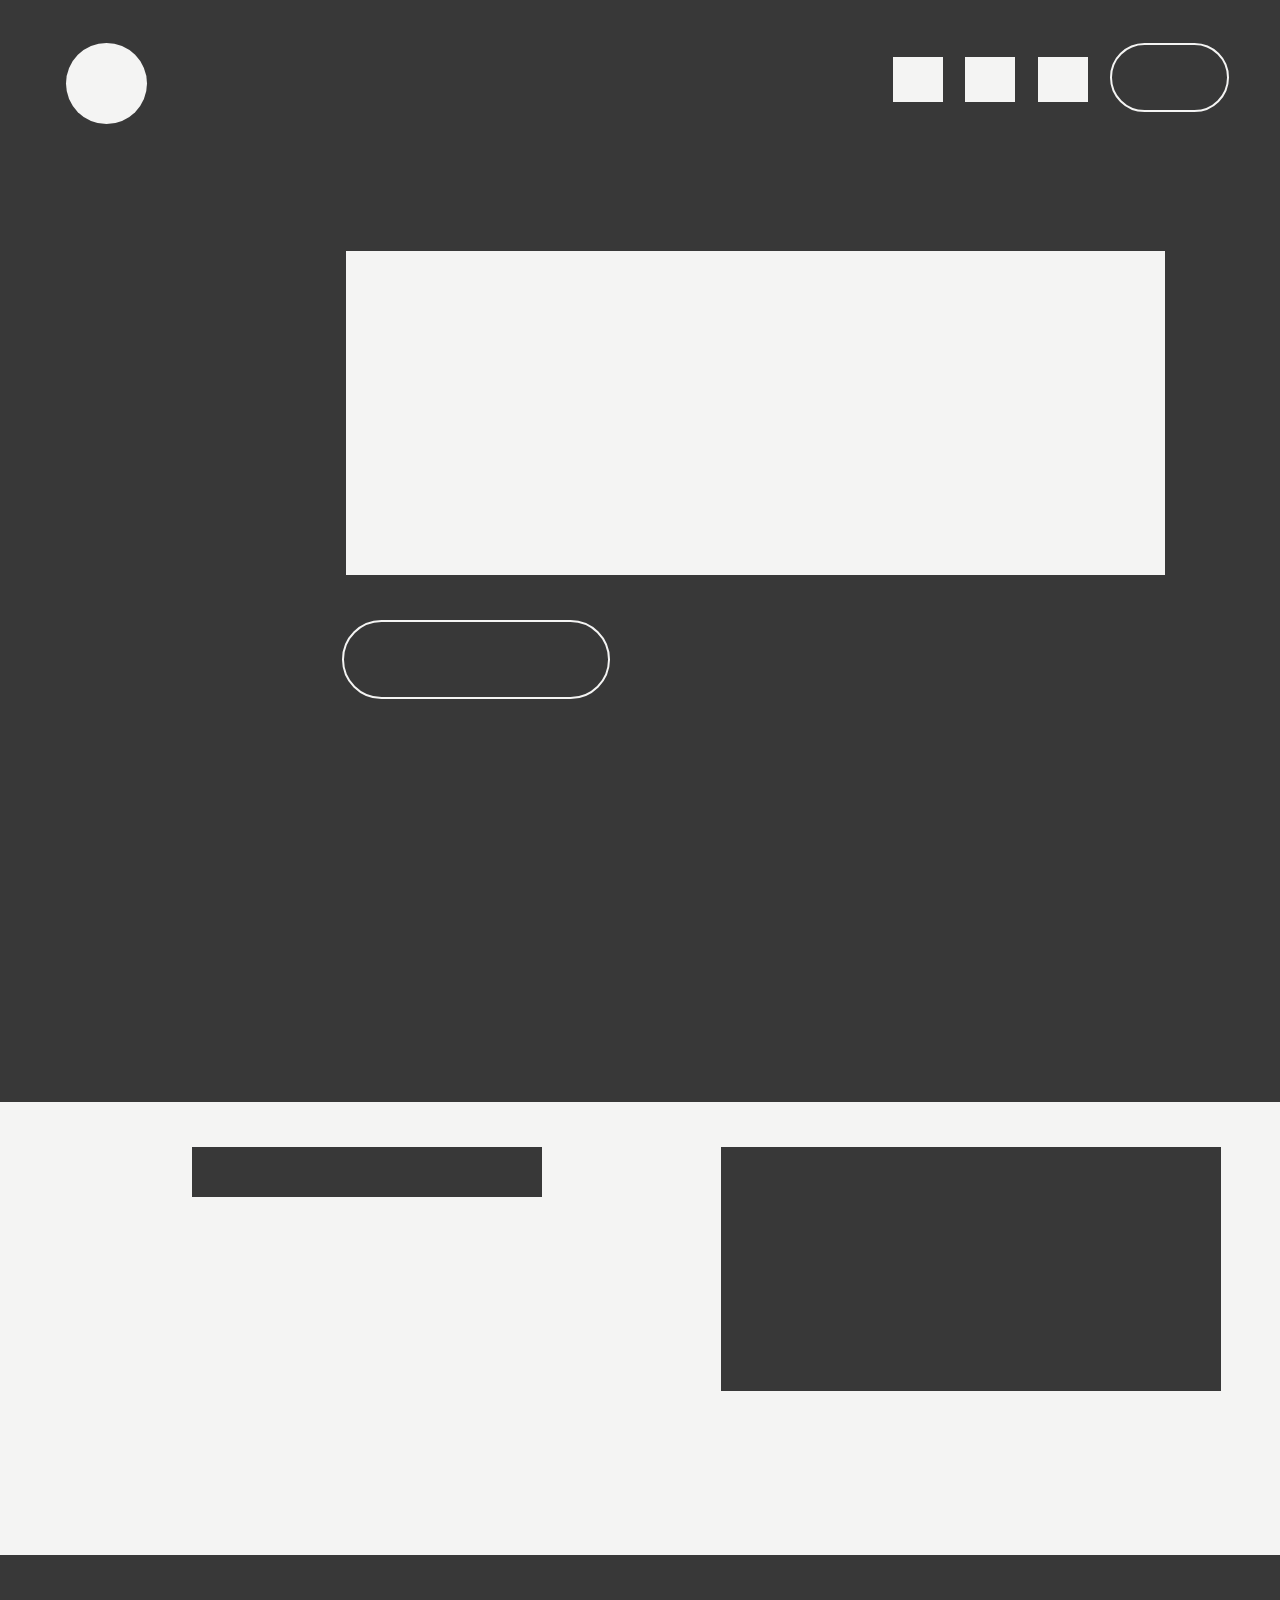
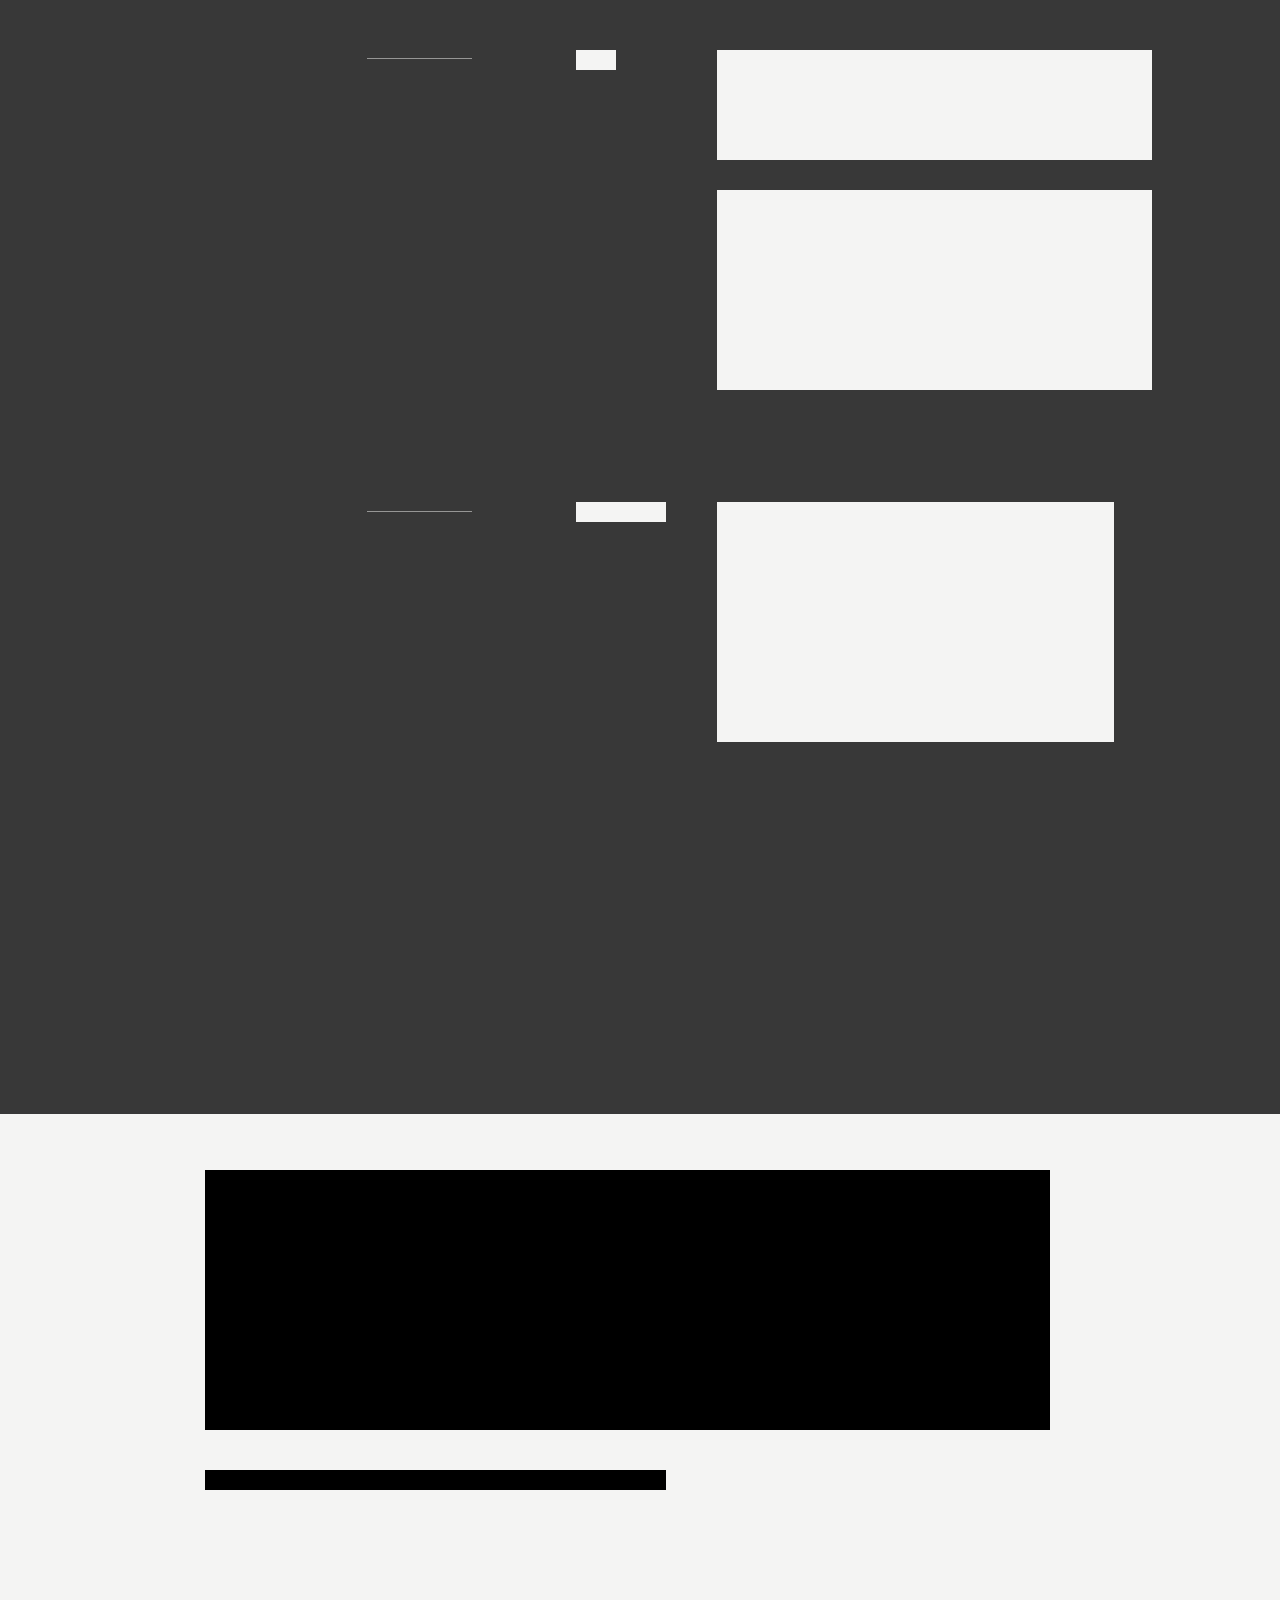
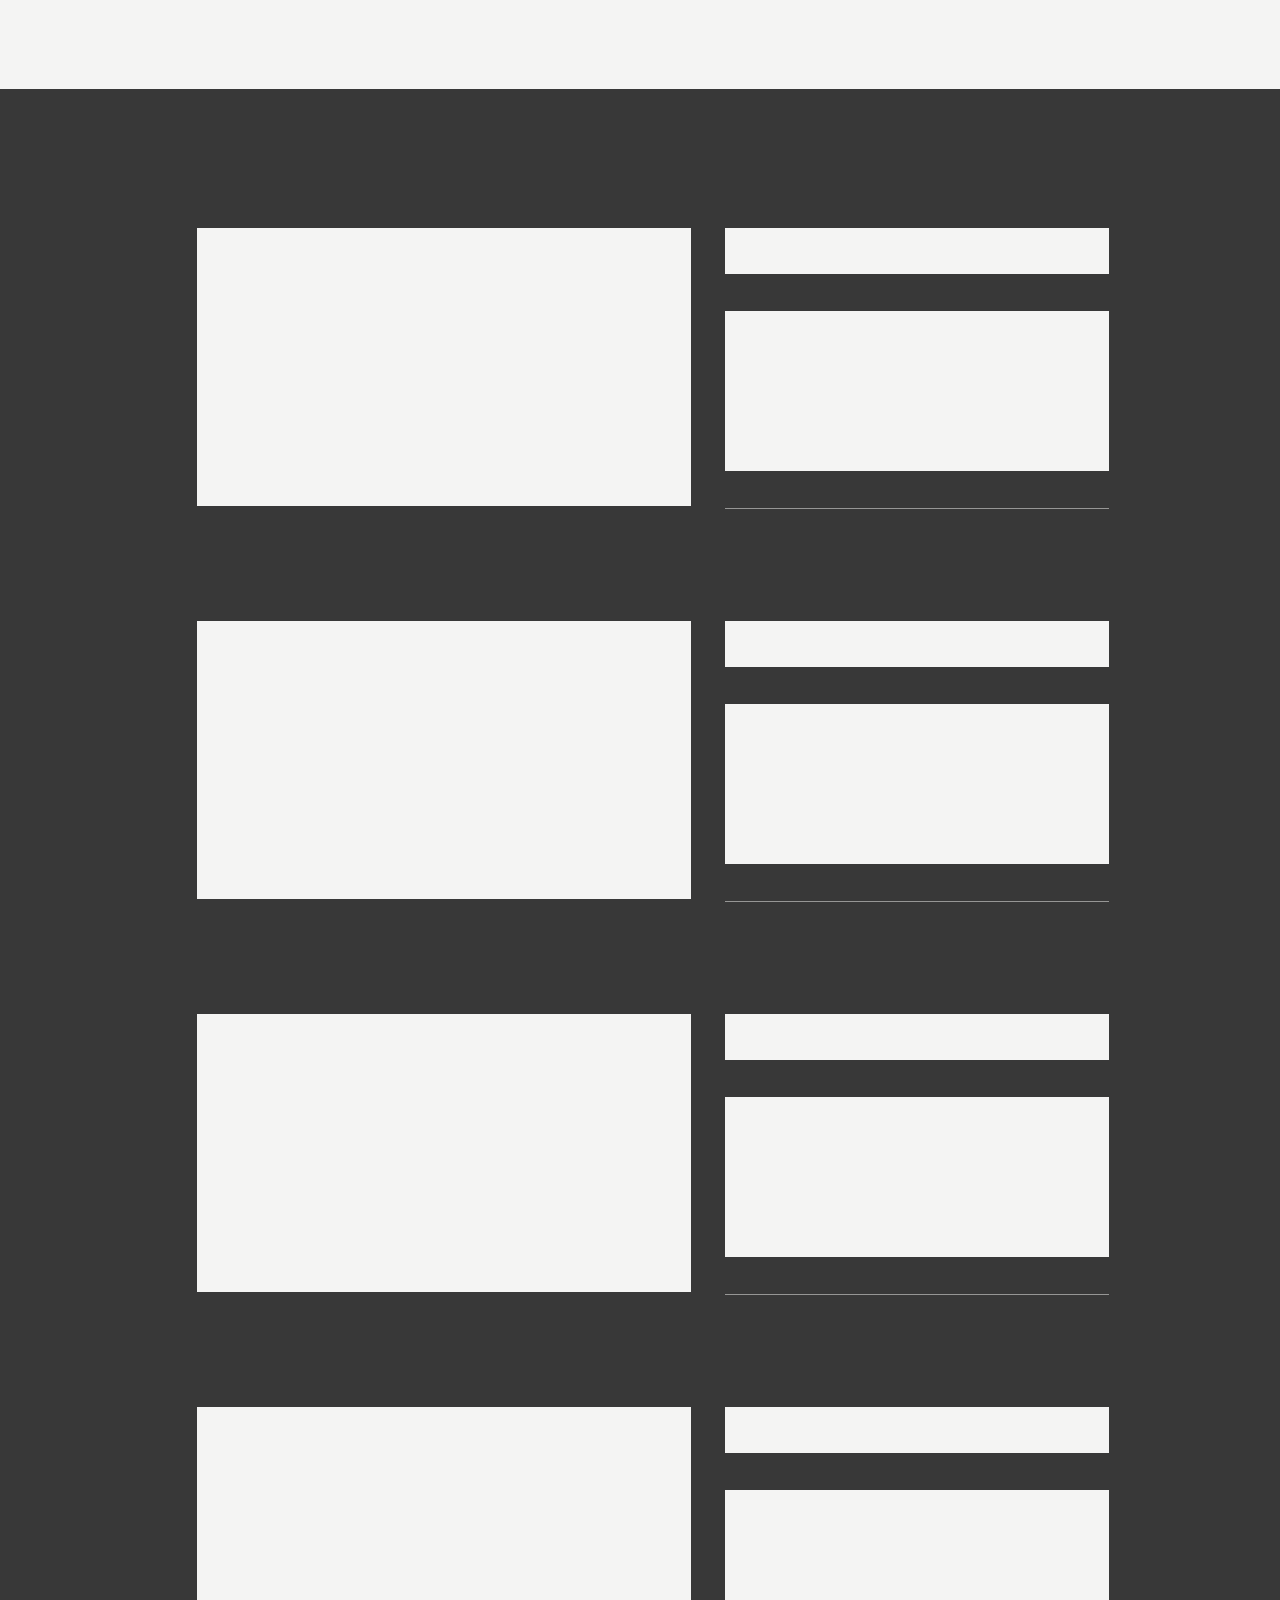
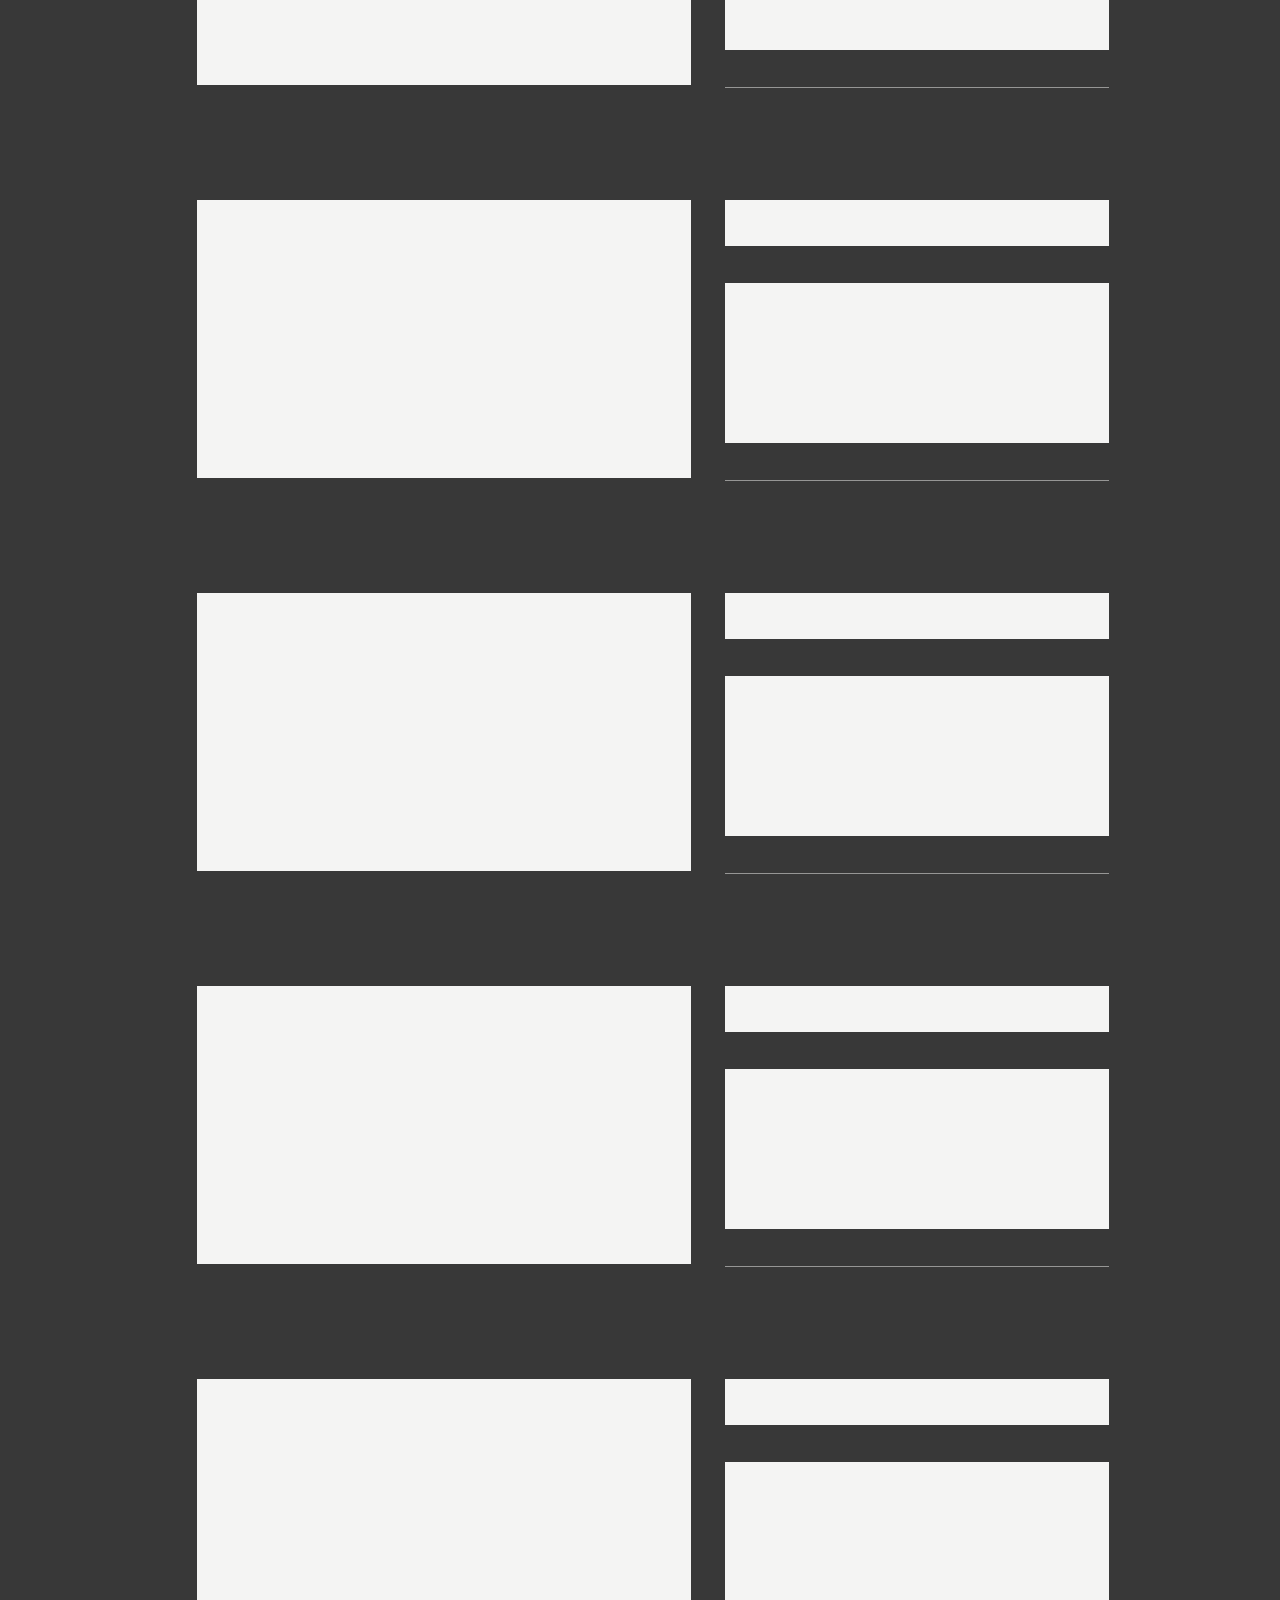
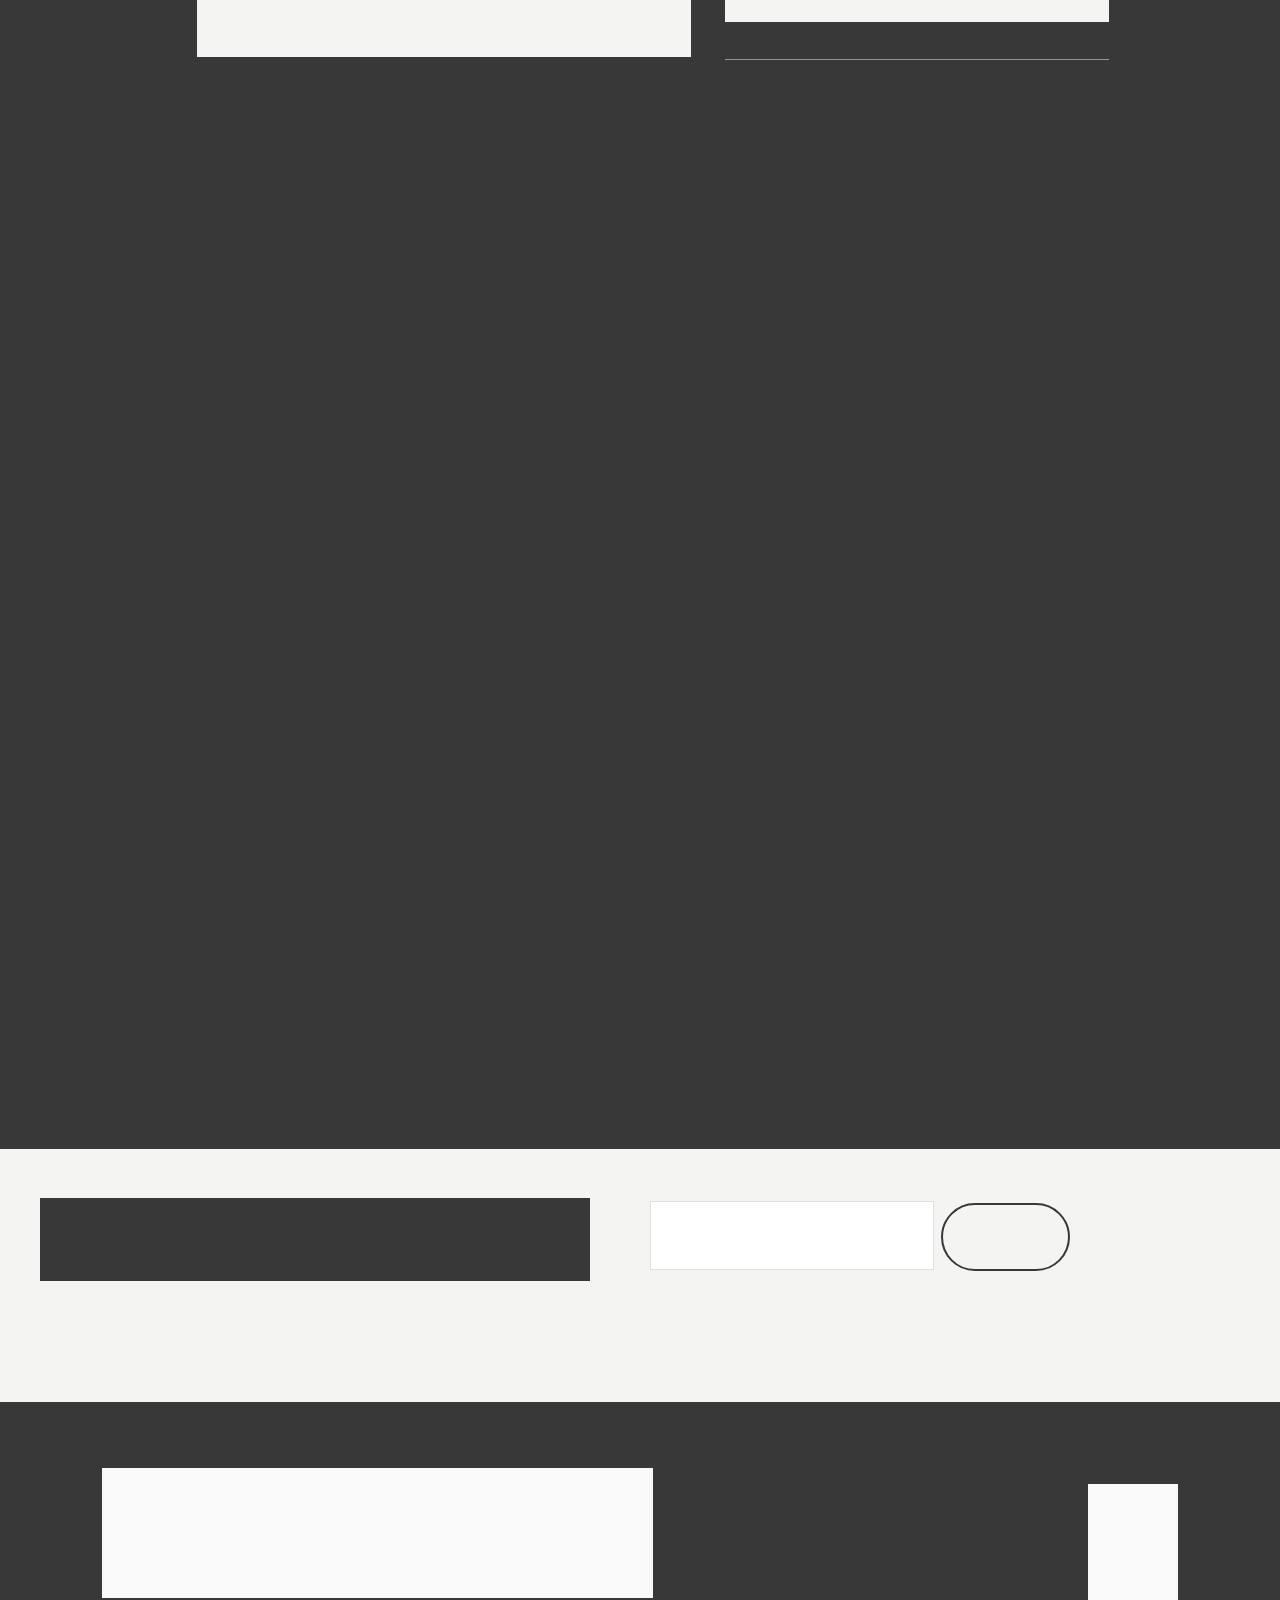
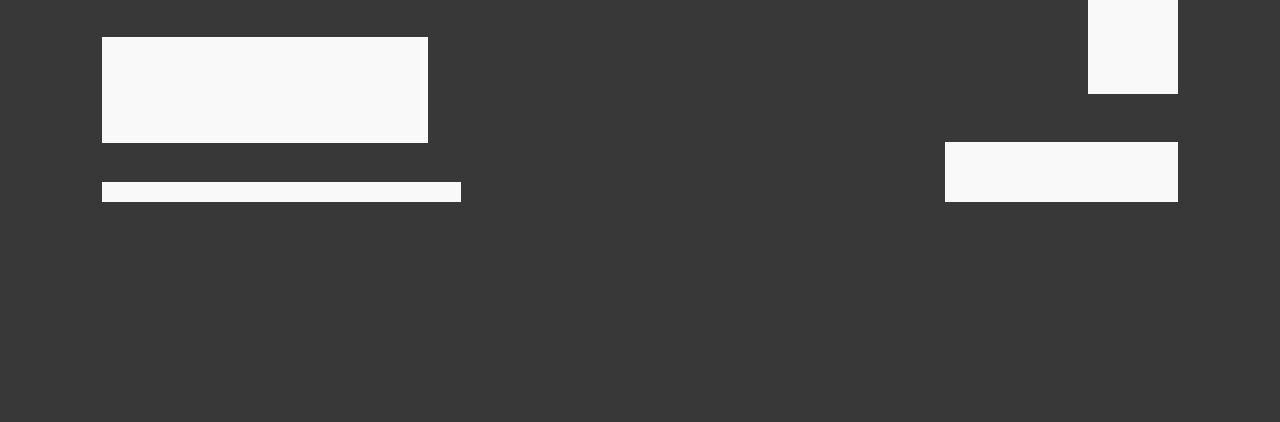
<file: index.html>
<!DOCTYPE html>
<html lang="en">
<head>
    <meta charset="UTF-8">
    <meta http-equiv="X-UA-Compatible" content="IE=edge">
    <meta name="viewport" content="width=device-width, initial-scale=1.0">
    <title>Layouts</title>
    <link rel="stylesheet" href="/css/style.css">
</head>
<body>
    <div class="first-container">
        <header>
        <div id="logo"></div>
        <nav>
            <a href="/team_page.html">
                <div class="team_button"></div>
            </a>
            <div class="nav_button"></div>
            <div class="nav_button"></div>
            <div class="nav_button"></div>
        </nav>
        </header>
        <div class="hero_text"></div>
        <div class="cta"></div>
    </div>
    <div class="second-container">
        <div class="question"></div>
        <div class="paragraph1"></div>
    </div>
    <div class="third-container">
        <div class="line"></div>
        <div class="line" id="line2"></div>
        <div class="text_slide3"></div>
        <div class="text_slide3" id="text2_slide3"></div>
        <div class="paragraph2"></div>
        <div class="paragraph2"></div>
        <div class="paragraph2"></div>
    </div>
    <div class="fourth-container">
        <div class="paragraph3"></div>
        <div class="paragraph3"></div>
    </div>
    <div class="fifth-container">
        <div class="img-text">
            <div class="img"></div>
            <div class="text-container">
                <div class="work-title"></div>    
                <div class="work-desc"></div>  
                <div class="work-divider"></div> 
            </div>
        </div>
        <div class="img-text">
            <div class="img"></div>
            <div class="text-container">
                <div class="work-title"></div>    
                <div class="work-desc"></div>  
                <div class="work-divider"></div> 
            </div>
        </div>
        <div class="img-text">
            <div class="img"></div>
            <div class="text-container">
                <div class="work-title"></div>    
                <div class="work-desc"></div>  
                <div class="work-divider"></div> 
            </div>
        </div>
        <div class="img-text">
            <div class="img"></div>
            <div class="text-container">
                <div class="work-title"></div>    
                <div class="work-desc"></div>  
                <div class="work-divider"></div> 
            </div>
        </div>
        <div class="img-text">
            <div class="img"></div>
            <div class="text-container">
                <div class="work-title"></div>    
                <div class="work-desc"></div>  
                <div class="work-divider"></div> 
            </div>
        </div>
        <div class="img-text">
            <div class="img"></div>
            <div class="text-container">
                <div class="work-title"></div>    
                <div class="work-desc"></div>  
                <div class="work-divider"></div> 
            </div>
        </div>
        <div class="img-text">
            <div class="img"></div>
            <div class="text-container">
                <div class="work-title"></div>    
                <div class="work-desc"></div>  
                <div class="work-divider"></div> 
            </div>
        </div>
        <div class="img-text">
            <div class="img"></div>
            <div class="text-container">
                <div class="work-title"></div>    
                <div class="work-desc"></div>  
                <div class="work-divider"></div> 
            </div>
        </div>
    </div>
    <div class="sixth-container">
        <div class="element-container">
            <div class="paragraph4"></div>
            <div class="email"></div>
            <div class="button"></div>
        </div>
    </div>
    <footer class="seventh-container">
        <div class="content">
            <div class="left-side">
                <div class="paragraph5"></div>
                <div class="logos"></div>
                <div class="smile"></div>
            </div>
            <div class="right-side">
                <div class="socials">
                </div>
                <div class="privacy"></div>
            </div>
        </div>
    </footer>
</body>
</html>
</file>
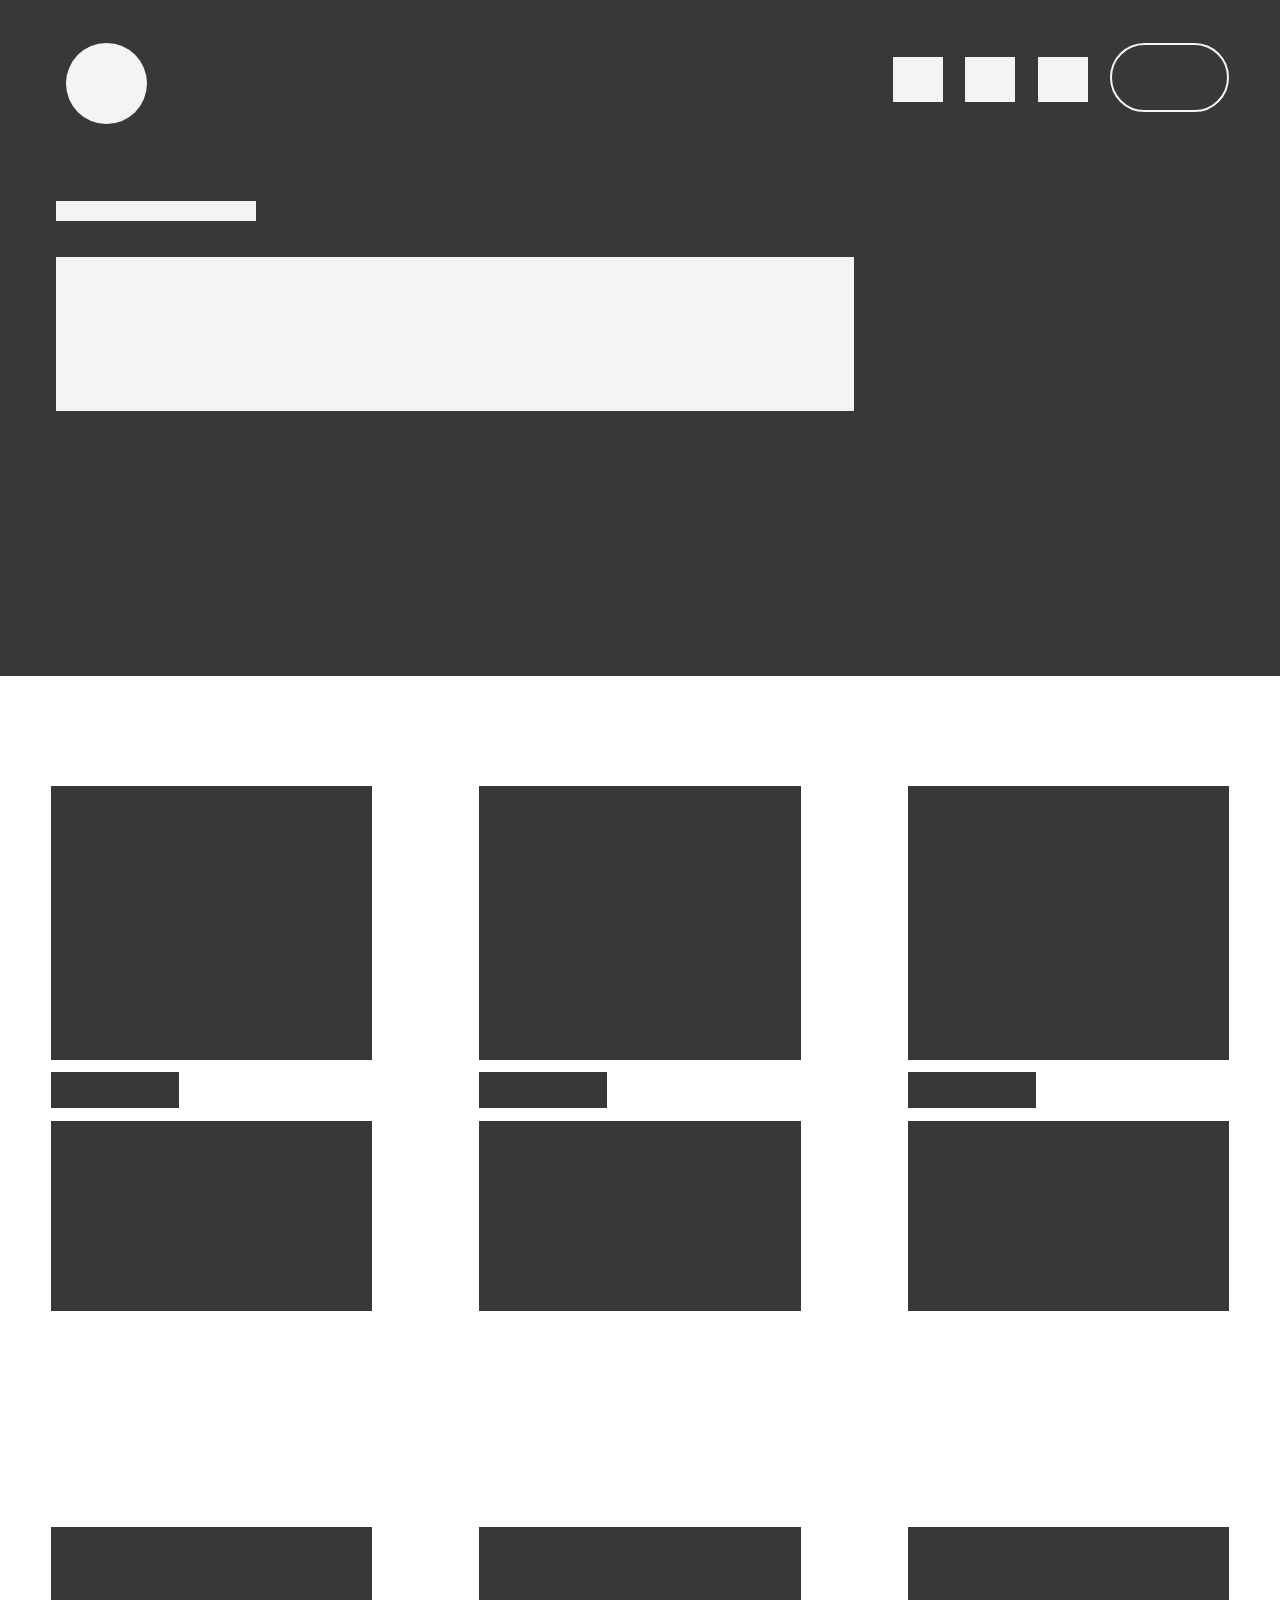
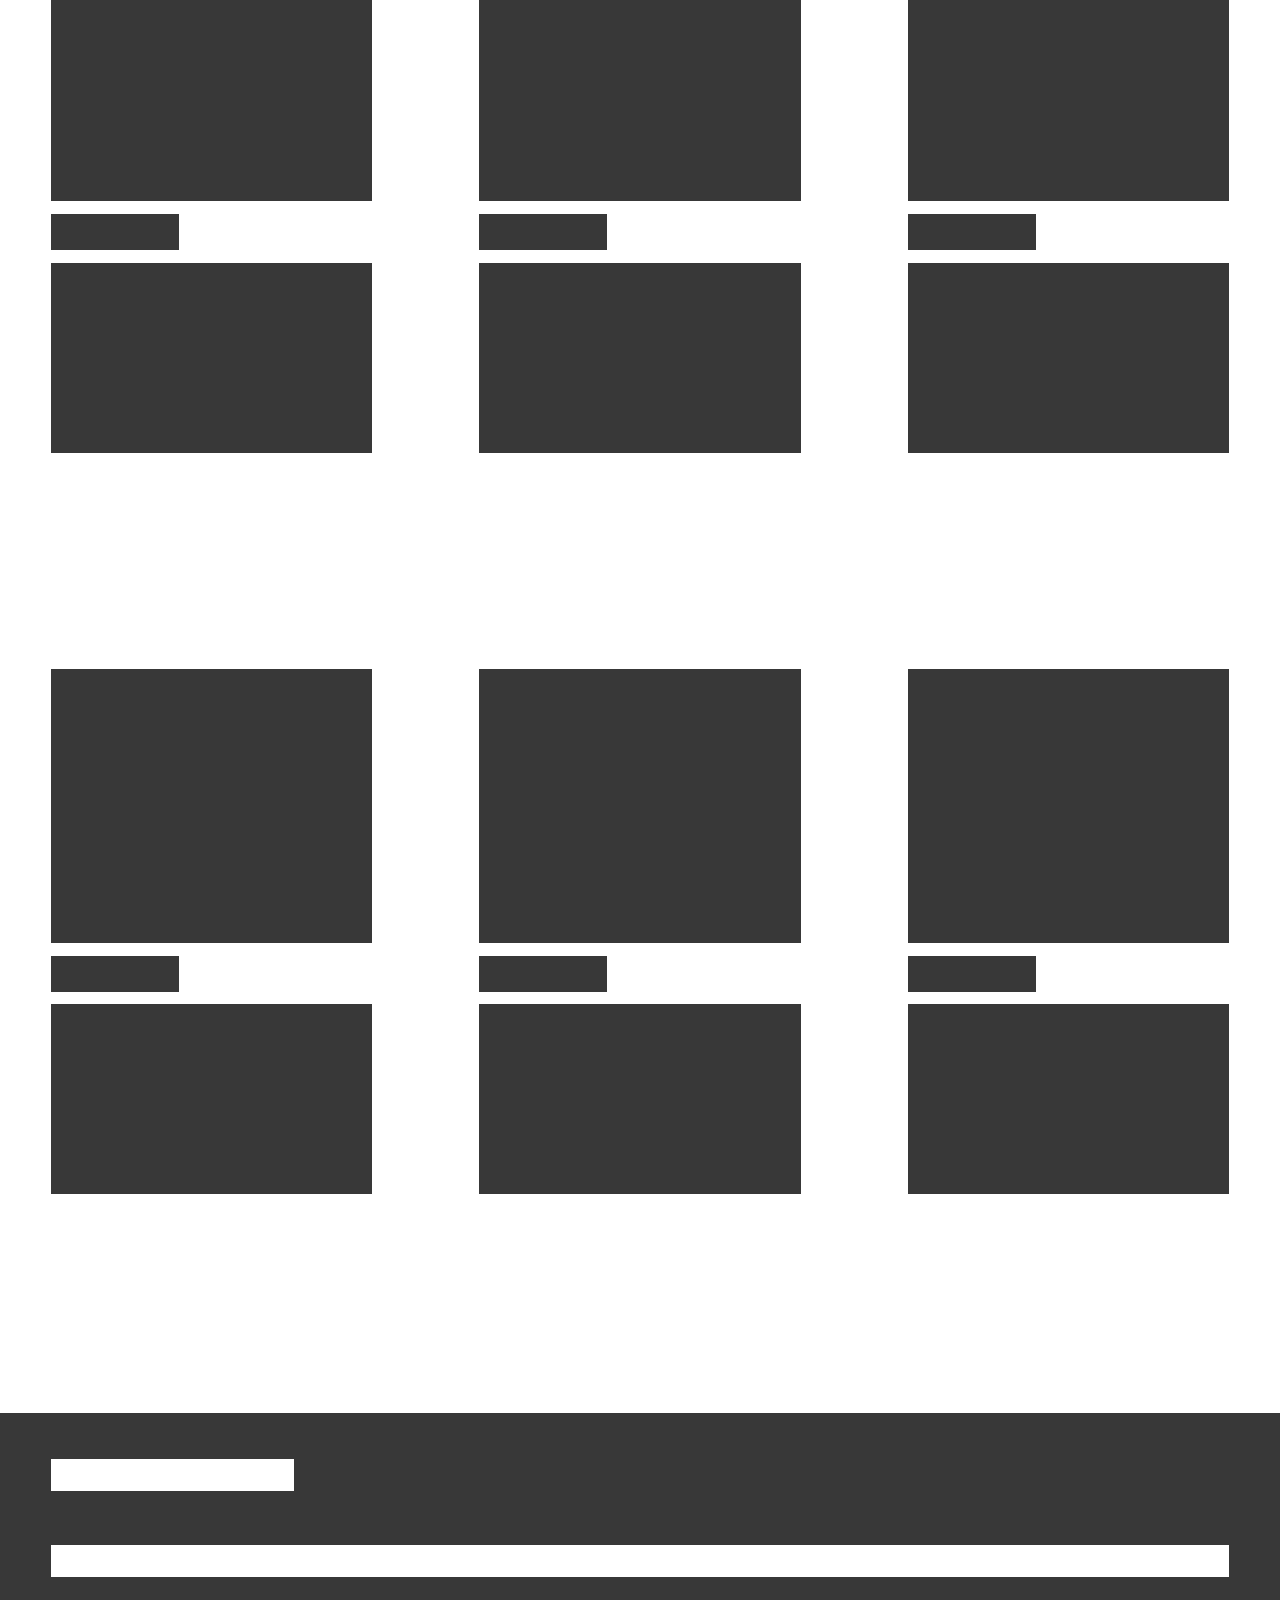
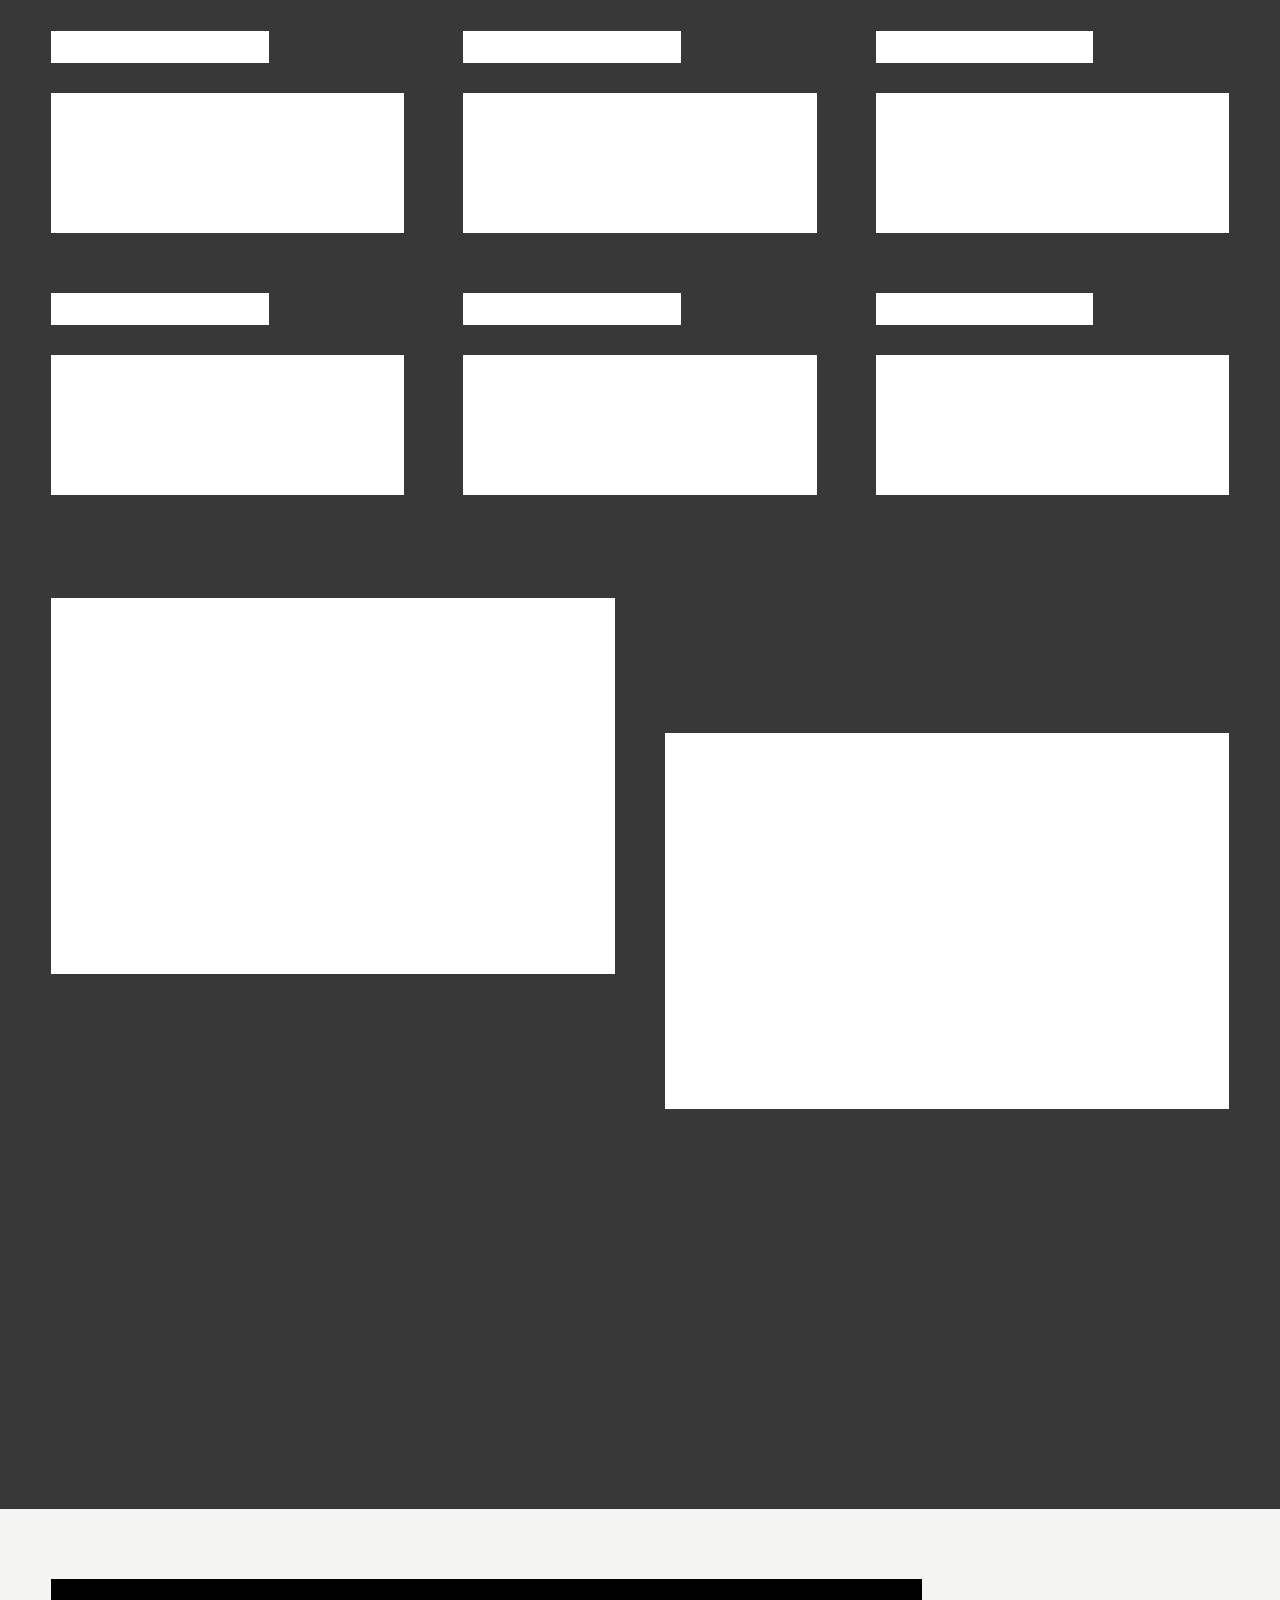
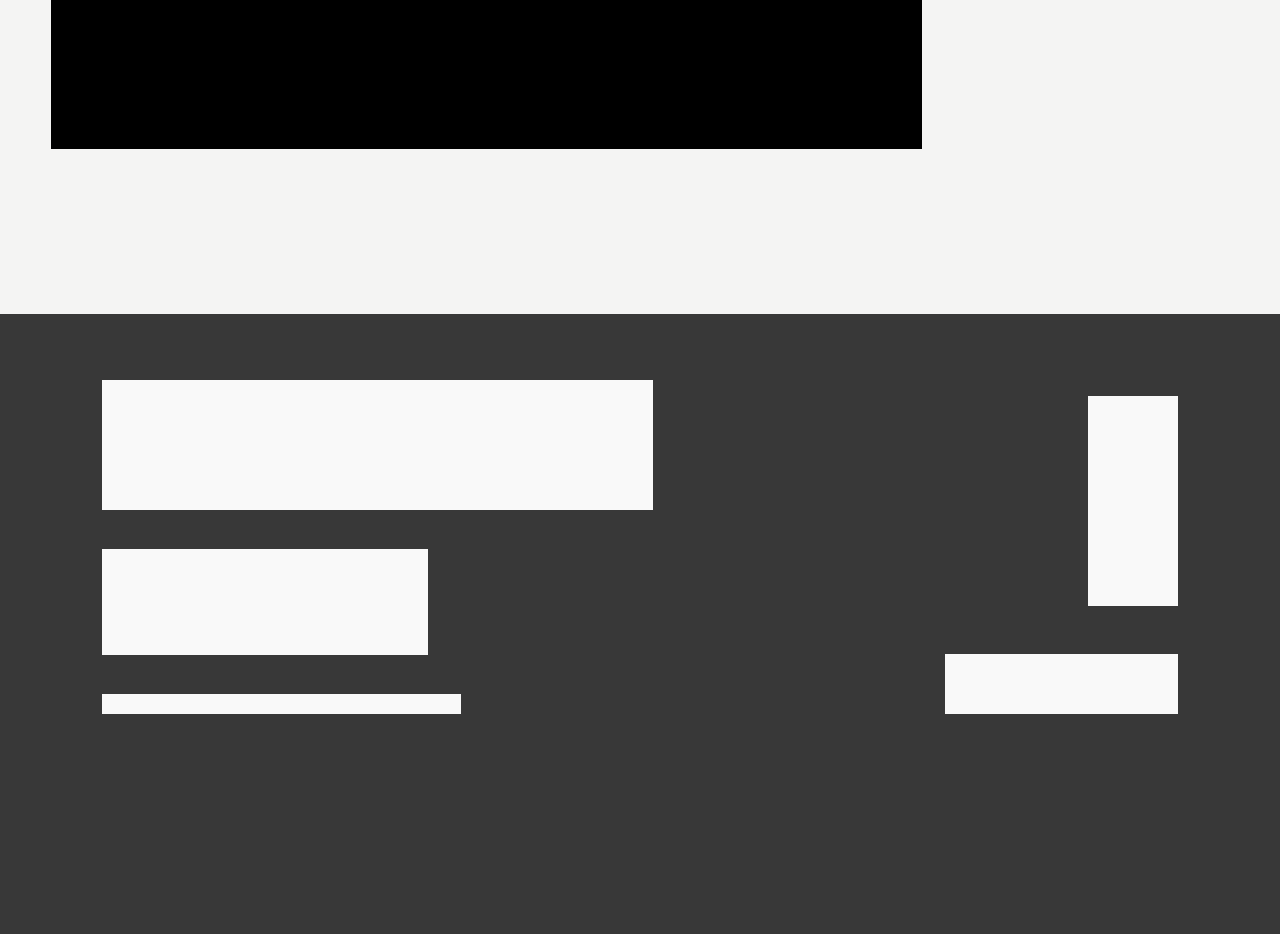
<file: team_page.html>
<!DOCTYPE html>
<html lang="en">
<head>
    <meta charset="UTF-8">
    <meta http-equiv="X-UA-Compatible" content="IE=edge">
    <meta name="viewport" content="width=device-width, initial-scale=1.0">
    <title>Layouts</title>
    <link rel="stylesheet" href="/css/style2.css">
</head>
<body>
    <div class="first-container">
        <header>
        <a href="/index.html"><div id="logo"></div></a>
        <nav>
            <div class="nav_button"></div>
            <div class="nav_button"></div>
            <div class="nav_button"></div>
            <div class="nav_button"></div>
        </nav>
        </header>
        <section class="main_text">
            <div class="short_sentence"></div>
            <div class="desc"></div>
        </section>
    </div>
    <div class="second-container">
        <div class="img-text-container">
            <div class="img-text" id="img-text1">
                <div class="img"></div>
                <div class="name"></div>
                <div class="text"></div>
            </div>
            <div class="img-text" id="img-text2">
                <div class="img"></div>
                <div class="name"></div>
                <div class="text"></div>
            </div>
            <div class="img-text" id="img-text3">
                <div class="img"></div>
                <div class="name"></div>
                <div class="text"></div>
            </div>
            <div class="img-text">
                <div class="img"></div>
                <div class="name"></div>
                <div class="text"></div>
            </div>
            <div class="img-text">
                <div class="img"></div>
                <div class="name"></div>
                <div class="text"></div>
            </div>
            <div class="img-text">
                <div class="img"></div>
                <div class="name"></div>
                <div class="text"></div>
            </div>
            <div class="img-text">
                <div class="img"></div>
                <div class="name"></div>
                <div class="text"></div>
            </div>
            <div class="img-text">
                <div class="img"></div>
                <div class="name"></div>
                <div class="text"></div>
            </div>
            <div class="img-text">
                <div class="img"></div>
                <div class="name"></div>
                <div class="text"></div>
            </div>
        </div>
    </div>
    <div class="third-container">
        <div class="text-container">
            <div class="heading"></div>
            <div class="desc2"></div>
            <div class="desc3">
                <div class="desc3-container">
                    <div class="desc3-main"></div>
                    <div class="desc3-text"></div>
                </div>
                <div class="desc3-container">
                    <div class="desc3-main"></div>
                    <div class="desc3-text"></div>
                </div>
                <div class="desc3-container">
                    <div class="desc3-main"></div>
                    <div class="desc3-text"></div>
                </div>
                <div class="desc3-container">
                    <div class="desc3-main"></div>
                    <div class="desc3-text"></div>
                </div>
                <div class="desc3-container">
                    <div class="desc3-main"></div>
                    <div class="desc3-text"></div>
                </div>
                <div class="desc3-container">
                    <div class="desc3-main"></div>
                    <div class="desc3-text"></div>
                </div>
            </div>
            <div class="images">
                <div class="image"></div>
                <div class="image"></div>
            </div>
        </div>
    </div>
    <div class="fourth-container">
        <div class="get-in-touch"></div>
    </div>
    <footer class="fifth-container">
        <div class="content">
            <div class="left-side">
                <div class="paragraph5"></div>
                <div class="logos"></div>
                <div class="smile"></div>
            </div>
            <div class="right-side">
                <div class="socials">
                </div>
                <div class="privacy"></div>
            </div>
        </div>
    </footer>
</body>
</file>
<file: css/style.css>
body {
    margin: 0px;
    background-color: rgb(56,56,56);
    z-index: -1;
    width: 100%;
}

.first-container {
    background-color: rgb(56,56,56);
    height: 117.7vh;
    width: 100%;
    z-index: -1;
}

#logo {
    background-color: rgb(244,244,243);
    height: 9vh;
    width: 9vh;
    border-radius: 100%;
    position: relative;
}

header {
    height: 8vh;
    display: flex;
    justify-content: space-between;
    padding: 66px;
    padding-top: 0;
    margin-top: 4.8vh
}

nav {
    display: flex;
}

.team_button {
    background-color: rgb(244,244,243);
    width: 50px;
    height: 5vh;
    margin-top: 1.5vh;
    margin-left: 2.5vh;
}

.nav_button {
    background-color: rgb(244,244,243);
    width: 50px;
    height: 5vh;
    margin-top: 1.5vh;
    margin-left: 2.5vh;
}

.nav_button:last-child {
    width: 115px;
    height: 7.2vh;
    margin-top: 0;
    border-radius: 60px 60px 60px 60px;
    background-color: transparent;
    border: 2px solid rgb(244,244,243);
    margin-right: -15px;
}

.hero_text {
    background-color: rgb(244,244,243);
    width: 64vw;
    height: 36vh;
    z-index: 2;
    position: absolute;
    margin-top: 70px;
    margin-left: 27vw;
}

.cta {
    position: relative;
    width: 264px;
    height: 75px;
    margin-top: 0;
    border-radius: 60px 60px 60px 60px;
    background-color: transparent;
    border: 2px solid rgb(244,244,243);
    z-index: 2; 
    margin-left: 26.7vw;
    top: 439px;
}

.second-container {
    background-color: rgb(244,244,243);
    height: 50.3vh;
    width: 100%;
    z-index: -1;
    display: flex;
}

.question {
    width: 350px;
    height: 50px;
    background-color: rgb(56,56,56);
    position: relative;
    top: 45px;
    left: 15vw;
}

.paragraph1 {
    width: 500px;
    height: 244px;
    background-color: rgb(56,56,56);
    position: relative;
    margin-top: 45px;
    margin-left: 29vw;
    flex-shrink: 1;
    margin-right: 4vw;
}

.third-container {
    background-color: rgb(56,56,56);
    height: 128.8vh;
    width: 100%;
    z-index: -1;
}

.line {
    background-color: rgb(150,150,149);
    height: 1px;
    width: 105px;
    z-index: 1;
    position: relative;
    top: 103px;
    margin-left: 28.7vw;
}

#line2 {
    top: 555px;
}

.text_slide3 {
    background-color: rgb(244,244,243);
    width: 40px;
    height: 20px;
    position: relative;
    top: 93px;
    margin-left: 45vw;
}

#text2_slide3 {
    top: 525px;
    width: 90px;
}

.paragraph2 {
    width: 34%;
    height: 110px;
    background-color: rgb(244,244,243);
    position: relative;
    top: 53px;
    margin-left: 56vw;
}

.paragraph2:nth-child(2n) {
    margin-top: 30px;
    height: 200px;
}

.paragraph2:last-child {
    top: 165px;
    height: 240px;
    width: 31%;
}

.fourth-container {
    background-color: rgb(244,244,243);
    height: 63.8vh;
    width: 100%;
    z-index: -1;
}

.paragraph3 {
    width: 66vw;
    height: 260px;
    background-color: black;
    position: relative;
    top: 56px;
    margin-left: 16%;
}

.paragraph3:last-child {
    width: 36vw;
    height: 20px;
    background-color: black;
    position: relative;
    top: 56px;
    margin-left: 16%;
    margin-top: 40px;
}

.fifth-container {
    background-color: rgb(56,56,56);
    height: 473.4vh;
    width: 100%;
    z-index: -1;
}

.img-text {
    height: 281px;
    position: relative;
    top: 139px;
}

.img {
    background-color: rgb(244,244,243);
    width: 38.6vw;
    height: 278px;
    position: relative;
    margin-left: 15.4vw;
}

.text-container {
    background-color: transparent;
    width: 30vw;
    height: 281px;
    position: relative;
    top: -278px;
    left: 56vw;
    margin-left: 8px;
    z-index: 0;
    display: flex;
    flex-direction: column;
    justify-content: space-between;
}

.work-title {
    background-color: rgb(244,244,243);
    width: 30vw;
    height: 46px;
    position: relative;
    z-index: 1;
}

.work-desc {
    background-color: rgb(244,244,243);
    width: 30vw;
    height: 160px;
    position: relative;
    z-index: 1;
}

.work-divider {
    background-color: rgb(150,150,149);
    width: 30vw;
    height: 1px;
    position: relative;
    z-index: 1;
}

.img-text:not(:first-child) {
    margin-top: 112px;
}

.sixth-container {
    background-color: rgb(244,244,243);
    height: 28.1vh;
    width: 100%;
    z-index: -1;
}

.element-container {
    padding-top: 45px;
    display: flex;
    align-items: center;
}

.paragraph4 {
    width: 43vw;
    height: 83px;
    background-color: rgb(56,56,56);
    position: relative;
    margin-left: 3.1vw;
    top: 4px;
}

.email {
    width: 22vw;
    height: 67px;
    background-color: white;
    position: relative;
    margin-left: 4.7vw;
    border: 1px solid rgb(224,224,224);
}

.button {
    width: 125px;
    height: 64px;
    border-radius: 60px 60px 60px 60px;
    background-color: transparent;
    border: 2px solid rgb(56,56,56);
    margin-left: 7px;
    position: relative;
    top: 1px;
}

.seventh-container {
    background-color: rgb(56,56,56);
    height: 68.9vh;
    width: 100%;
    z-index: -1;
}

.content {
    width: 100%;
    display: flex;
}

.left-side {
    background-color: transparent;
    position: relative;
    top: 66px;
    display: flex;
    flex-direction: column;
    height: 334px;
    justify-content: space-between;
    margin-left: 8vw;
    width: 43vw;
}

.paragraph5 {
    width: 43vw;
    height: 130px;
    background-color: rgb(249,249,249);
    position: relative;
}

.logos {
    width: 25.4vw;
    height: 106px;
    background-color: rgb(249,249,249);
    position: relative;
}

.smile {
    width: 28vw;
    height: 20px;
    background-color: rgb(249,249,249);
    position: relative;
}

.right-side {
    background-color: transparent;
    position: relative;
    top: 66px;
    margin-right: 8vw;
    height: 334px;
    width: 43vw;
    display: flex;
    flex-direction: column;
    justify-content: space-between;
    align-items: flex-end;
}

.socials {
    background-color: rgb(249,249,249);
    width: 7vw;
    height: 210px;
    margin-top: 16px;
}

.privacy {
    background-color: rgb(249,249,249);
    width: 18.2vw;
    height: 60px;
}

@media (max-width: 767px) {
    .first-container {
        background-color: rgb(56,56,56);
        height: 75vh;
        width: 100%;
        z-index: -1;
    }

    .hero_text {
        background-color: rgb(244,244,243);
        width: 74vw;
        height: 26vh;
        z-index: 2;
        position: absolute;
        margin-top: 54px;
        margin-left: 6vw;
    }

    .cta {
        position: relative;
        width: 255px;
        height: 73px;
        margin-top: 0;
        border-radius: 60px 60px 60px 60px;
        background-color: transparent;
        border: 2px solid rgb(244,244,243);
        z-index: 2; 
        margin-left: 6vw;
        top: 267px;
    }

    .team_button {
        background: transparent;
    }

    .nav_button {
        background-color: transparent;
    }

    .nav_button:last-child {
        border: 0;
    }

    header {
        height: 8vh;
        display: flex;
        justify-content: space-between;
        padding: 56px;
        padding-top: 0;
        margin-top: 7.2vh;
    }

    #logo {
        background-color: rgb(244,244,243);
        height: 5.4vh;
        width: 5.4vh;
        border-radius: 100%;
        position: relative;
    }

    .question {
        width: 260px;
        height: 36px;
        background-color: rgb(56,56,56);
        position: relative;
        top: 45px;
        left: 6vw;
    }

    .second-container {
        background-color: rgb(244,244,243);
        height: 49.3vh;
        width: 100%;
        z-index: -1;
        display: flex;
        flex-direction: column;
    }

    .paragraph1 {
        width: 86vw;
        height: 180px;
        background-color: rgb(56,56,56);
        position: relative;
        margin-top: 86px;
        margin-left: 6vw;
        flex-shrink: 1;
        margin-right: 6vw;
    }

    .third-container {
        background-color: rgb(56,56,56);
        height: 117vh;
        width: 100%;
        z-index: -1;
    }

    .line {
        background-color: rgb(150,150,149);
        height: 1px;
        width: 78vw;
        z-index: 1;
        position: relative;
        top: 81px;
        margin-left: 10vw;
    }
    
    #line2 {
        top: 442px;
    }

    .text_slide3 {
        background-color: rgb(244,244,243);
        width: 40px;
        height: 20px;
        position: relative;
        top: 128px;
        margin-left: 10.2vw;
    }
    
    #text2_slide3 {
        top: 470px;
        width: 90px;
    }
    
    .paragraph2 {
        width: 76%;
        height: 80px;
        background-color: rgb(244,244,243);
        position: relative;
        top: 140px;
        margin-left: 10.2vw;
    }
    
    .paragraph2:nth-child(2n) {
        margin-top: 24px;
        height: 110px;
    }
    
    .paragraph2:last-child {
        top: 290px;
        height: 210px;
        width: 60%;
    }

    .fourth-container {
        background-color: rgb(244,244,243);
        height: 52.5vh;
        width: 100%;
        z-index: -1;
    }
    
    .paragraph3 {
        width: 86vw;
        height: 200px;
        background-color: black;
        position: relative;
        top: 56px;
        margin-left: 6.4vw;
    }
    
    .paragraph3:last-child {
        width: 56vw;
        height: 20px;
        background-color: black;
        position: relative;
        top: 56px;
        margin-left: 6.4vw;
        margin-top: 40px;
    }

    .fifth-container {
        background-color: rgb(56,56,56);
        height: 754.7vh;
        width: 100%;
        z-index: -1;
    }
    
    .img-text {
        height: 281px;
        position: relative;
        top: 76px;
    }
    
    .img {
        background-color: rgb(244,244,243);
        width:86vw;
        height: 371px;
        position: relative;
        margin-left: 6vw;
    }
    
    .text-container {
        width: 30vw;
        height: 194px;
        position: relative;
        top: 0px;
        left: 5vw;
        margin-left: 8px;
        margin-top: 40px;
        z-index: 0;
        display: flex;
        flex-direction: column;
        justify-content: space-between;
    }
    
    .work-title {
        background-color: rgb(213, 213, 213);
        width: 19vw;
        height: 32px;
        position: relative;
        z-index: 1;
    }
    
    .work-desc {
        background-color: rgb(213, 213, 213);
        width: 86vw;
        height: 100px;
        position: relative;
        z-index: 1;
    }
    
    .work-divider {
        background-color: rgb(150,150,149);
        width: 86vw;
        height: 1px;
        position: relative;
        z-index: 1;
    }
    
    .img-text:not(:first-child) {
        margin-top: 367px;
    }

    .sixth-container {
        background-color: rgb(244,244,243);
        height: 35.7vh;
        width: 100%;
        z-index: -1;
    }
    
    .element-container {
        padding-top: 40px;
        padding-left: 6vw;
        display: flex;
        align-items: flex-start;
        flex-direction: row;
        flex-wrap: wrap;
    }
    
    .paragraph4 {
        width: 86vw;
        height: 46px;
        background-color: rgb(56,56,56);
        position: relative;
        top: 4px;
        margin: 0px;
    }
    
    .email {
        width: 36.7vw;
        height: 64px;
        background-color: white;
        position: relative;
        border: 1px solid rgb(224,224,224);
        margin-top: 51px;
        margin-left: 0px;
    }
    
    .button {
        width: 122px;
        height: 64px;
        border-radius: 60px 60px 60px 60px;
        background-color: transparent;
        border: 2px solid rgb(56,56,56);
        position: relative;
        margin-top: 48px;
    }

    .seventh-container {
        background-color: rgb(56,56,56);
        height: 85.1vh;
        width: 100%;
        z-index: -1;
    }
    
    .content {
        width: 100%;
        display: flex;
    }
    
    .left-side {
        position: relative;
        top: 60px;
        display: flex;
        flex-direction: column;
        height: 290px;
        margin-left: 10vw;
        width: 200vw;
    }
    
    .paragraph5 {
        width: 69vw;
        height: 110px;
        background-color: rgb(249,249,249);
        position: relative;
    }
    
    .logos {
        width: 32vw;
        height: 80px;
        background-color: rgb(249,249,249);
        position: relative;
        margin-top: 40px;
    }
    
    .smile {
        width: 48vw;
        height: 20px;
        background-color: rgb(249,249,249);
        position: relative;
    }
    
    .right-side {
        background-color: transparent;
        position: relative;
        top: 400px;
        left: -68.9vw;
        height: 136px;
        width: 43vw;
        display: flex;
        flex-direction: column;
        justify-content: space-between;
        align-items: flex-start;
    }
    
    .socials {
        background-color: rgb(249,249,249);
        width: 210px;
        height: 3.4vw;
        margin-top: 24px;
    }
    
    .privacy {
        background-color: rgb(249,249,249);
        width: 29vw;
        height: 40px;
    }
}
</file>
<file: css/style2.css>
body {
    margin: 0px;
    background-color: rgb(56,56,56);
    z-index: -1;
    width: 100%;
}

.first-container {
    background-color: rgb(56,56,56);
    height: 70.3vh;
    width: 100%;
    z-index: -1;
}

#logo {
    background-color: rgb(244,244,243);
    height: 9vh;
    width: 9vh;
    border-radius: 100%;
    position: relative;
}

header {
    height: 8vh;
    display: flex;
    justify-content: space-between;
    padding: 66px;
    padding-top: 0;
    margin-top: 4.8vh
}

nav {
    display: flex;
}

.nav_button {
    background-color: rgb(244,244,243);
    width: 50px;
    height: 5vh;
    margin-top: 1.5vh;
    margin-left: 2.5vh;
}

.nav_button:last-child {
    width: 115px;
    height: 7.2vh;
    margin-top: 0;
    border-radius: 60px 60px 60px 60px;
    background-color: transparent;
    border: 2px solid rgb(244,244,243);
    margin-right: -15px;
}


.main_text {
    background: transparent;
    margin-left: 4.4vw;
    height: 210px;
    position: relative;
    top: 20px;
    display: flex;
    flex-direction: column;
    justify-content: space-between;

}

.short_sentence {
    background-color: rgb(244,244,243);
    width: 15.6vw;
    height: 20px;
    z-index: 2;
    position: relative;
}

.desc {
    position: relative;
    width: 62vw;
    height: 150px;
    margin-top: 0;
    background-color: rgb(244,244,243);
    border: 2px solid rgb(244,244,243);
    z-index: 2; 
}

.second-container {
    background-color: white;
    height: 259.7vh;
    width: 100%;
    z-index: -1;
}

.img-text-container {
    padding-left: 4vw;
    padding-right: 4vw;
    display: flex;
    justify-content: space-between;
    flex-wrap: wrap;
}

.img-text {
    width: 25.1vw;
    height: 68vh;
    margin-top: 14.4vh
}

#img-text1 {
    margin-top: 12.2vh 
}

#img-text2 {
    margin-top: 12.2vh 
}

#img-text3 {
    margin-top: 12.2vh 
}

.img {
    background-color: rgb(56,56,56);
    height: 21.4vw;
    width: 25.1vw;
}

.name {
    background-color: rgb(56,56,56);
    height: 4vh;
    width: 10vw;
    margin-top: 1vw;
}

.text {
    background-color: rgb(56,56,56);
    height: 21.1vh;
    width: 25.1vw;
    margin-top: 1vw;
}

.third-container {
    background-color: rgb(56,56,56);
    height: 188.4vh;
    width: 100%;
    z-index: -1;
}

.text-container {
    height: 100%;
    padding-top: 46px;
    padding-left: 4vw;
    padding-right: 4vw;
}

.heading {
    background-color: white;
    height: 32px;
    width: 19vw;
}

.desc2 {
    background-color: white;
    height: 32px;
    width: 100%;
    margin-top: 6vh;
}

.desc3 {
    height: 464px;
    width: 100%;
    margin-top: 6vh;
    display: flex;
    justify-content: space-between;
    flex-wrap: wrap;
    align-content: space-between;
}

.desc3-container {
    height: 202px;
    width: 27.6vw;
    display: flex;
    flex-direction: column;
    justify-content: space-between;
}

.desc3-main {
    background-color: white;
    height: 32px;
    width: 17vw;
}

.desc3-text {
    background-color: white;
    height: 140px;
    width: 27.6vw;
}

.images {
    width: 100%;
    height: 511px;
    margin-top: 11.4vh;
    display: flex;
    justify-content: space-between;
}

.image {
    background-color: white;
    height: 376px;
    width: 44.04vw;
}

.image:last-child {
    background-color: white;
    height: 376px;
    width: 44.04vw;
    align-self: flex-end;
}

.fourth-container {
    background-color: rgb(244,244,243);
    height: 45vh;
    width: 100%;
    z-index: -1;
}

.get-in-touch {
    background-color: rgb(0,0,0);
    width: 68vw;
    height: 170px;
    position: relative;
    left: 4vw;
    top: 70px;
}

.fifth-container {
    background-color: rgb(56,56,56);
    height: 68.9vh;
    width: 100%;
    z-index: -1;
}

.content {
    width: 100%;
    display: flex;
}

.left-side {
    background-color: transparent;
    position: relative;
    top: 66px;
    display: flex;
    flex-direction: column;
    height: 334px;
    justify-content: space-between;
    margin-left: 8vw;
    width: 43vw;
}

.paragraph5 {
    width: 43vw;
    height: 130px;
    background-color: rgb(249,249,249);
    position: relative;
}

.logos {
    width: 25.4vw;
    height: 106px;
    background-color: rgb(249,249,249);
    position: relative;
}

.smile {
    width: 28vw;
    height: 20px;
    background-color: rgb(249,249,249);
    position: relative;
}

.right-side {
    background-color: transparent;
    position: relative;
    top: 66px;
    margin-right: 8vw;
    height: 334px;
    width: 43vw;
    display: flex;
    flex-direction: column;
    justify-content: space-between;
    align-items: flex-end;
}

.socials {
    background-color: rgb(249,249,249);
    width: 7vw;
    height: 210px;
    margin-top: 16px;
}

.privacy {
    background-color: rgb(249,249,249);
    width: 18.2vw;
    height: 60px;
}

@media (max-width: 767px) {
    .first-container {
        background-color: rgb(56,56,56);
        height: 50.8vh;
        width: 100%;
        z-index: -1;
    }

    .team_button {
        background: transparent;
    }

    .nav_button {
        background-color: transparent;
    }

    .nav_button:last-child {
        border: 0;
    }

    header {
        height: 8vh;
        display: flex;
        justify-content: space-between;
        padding: 56px;
        padding-top: 0;
        margin-top: 7.2vh;
    }

    #logo {
        background-color: rgb(244,244,243);
        height: 5.4vh;
        width: 5.4vh;
        border-radius: 100%;
        position: relative;
    }

    .main_text {
        background: transparent;
        margin-left: 6vw;
        height: 180px;
        position: relative;
        top: 20px;
        display: flex;
        flex-direction: column;
        justify-content: space-between;
    
    }
    
    .short_sentence {
        background-color: rgb(244,244,243);
        width: 26vw;
        height: 20px;
        z-index: 2;
        position: relative;
    }
    
    .desc {
        position: relative;
        width: 78vw;
        height: 110px;
        margin-top: 0;
        background-color: rgb(244,244,243);
        border: 2px solid rgb(244,244,243);
        z-index: 2; 
    }

    .second-container {
        background-color: white;
        height: 400.8vh;
        width: 100%;
        z-index: -1;
    }
    
    .img-text-container {
        padding-left: 4vw;
        padding-right: 4vw;
        display: flex;
        justify-content: space-between;
        flex-wrap: wrap;;
    }
    
    .img-text {
        width: 38.5vw;
        height: 68vh;
        margin-top: 13.4vh
    }
    
    #img-text1 {
        margin-top: 7.2vh 
    }
    
    #img-text2 {
        margin-top: 7.2vh 
    }
    
    #img-text3 {
        margin-top: 13.4vh
    }
    
    .img {
        background-color: rgb(56,56,56);
        height: 33vw;
        width: 38.5vw;
    }
    
    .name {
        background-color: rgb(56,56,56);
        height: 4vh;
        width: 10vw;
        margin-top: 1vw;
    }
    
    .text {
        background-color: rgb(56,56,56);
        height: 21.1vh;
        width: 38.5vw;
        margin-top: 1vw;
    }
    
    .third-container {
        background-color: rgb(56,56,56);
        height: 331vh;
        width: 100%;
        z-index: -1;
    }
    
    .text-container {
        height: 100%;
        padding-top: 46px;
        padding-left: 6.2vw;
        padding-right: 6.2vw;
    }
    
    .heading {
        background-color: white;
        height: 32px;
        width: 26vw;
    }
    
    .desc2 {
        background-color: white;
        height: 80px;
        width: 100%;
        margin-top: 6vh;
    }
    
    .desc3 {
        height: 150vh;
        width: 100%;
        margin-top: 6vh;
        display: flex;
        justify-content: space-between;
        flex-wrap: wrap;
        flex-direction: column;
    }
    
    .desc3-container {
        height: 140px;
        width: 100%;
        display: flex;
        flex-direction: column;
        justify-content: space-between;
    }
    
    .desc3-main {
        background-color: white;
        height: 26px;
        width: 30vw;
    }
    
    .desc3-text {
        background-color: white;
        height: 80px;
        width: 100%;
        margin-top: -4px;
        margin-bottom: 10px;
    }
    
    .images {
        width: 100%;
        height: 904px;
        margin-top: 8.6vh;
        display: flex;
        justify-content: space-between;
        flex-direction: column;
    }
    
    .image {
        background-color: white;
        height: 435px;
        width: 100%;
    }
    
    .image:last-child {
        background-color: white;
        height: 435px;
        width: 100%;
    }

    .fourth-container {
        background-color: rgb(244,244,243);
        height: 45vh;
        width: 100%;
        z-index: -1;
    }
    
    .get-in-touch {
        background-color: rgb(0,0,0);
        width: 86vw;
        height: 170px;
        position: relative;
        left: 6vw;
        top: 70px;
    }

    .fifth-container {
        background-color: rgb(56,56,56);
        height: 85.1vh;
        width: 100%;
        z-index: -1;
    }
    
    .content {
        width: 100%;
        display: flex;
    }
    
    .left-side {
        position: relative;
        top: 60px;
        display: flex;
        flex-direction: column;
        height: 290px;
        margin-left: 10vw;
        width: 200vw;
    }
    
    .paragraph5 {
        width: 69vw;
        height: 110px;
        background-color: rgb(249,249,249);
        position: relative;
    }
    
    .logos {
        width: 32vw;
        height: 80px;
        background-color: rgb(249,249,249);
        position: relative;
        margin-top: 40px;
    }
    
    .smile {
        width: 48vw;
        height: 20px;
        background-color: rgb(249,249,249);
        position: relative;
    }
    
    .right-side {
        background-color: transparent;
        position: relative;
        top: 400px;
        left: -68.9vw;
        height: 136px;
        width: 43vw;
        display: flex;
        flex-direction: column;
        justify-content: space-between;
        align-items: flex-start;
    }
    
    .socials {
        background-color: rgb(249,249,249);
        width: 210px;
        height: 3.4vw;
        margin-top: 24px;
    }
    
    .privacy {
        background-color: rgb(249,249,249);
        width: 29vw;
        height: 40px;
    }
}
</file>
